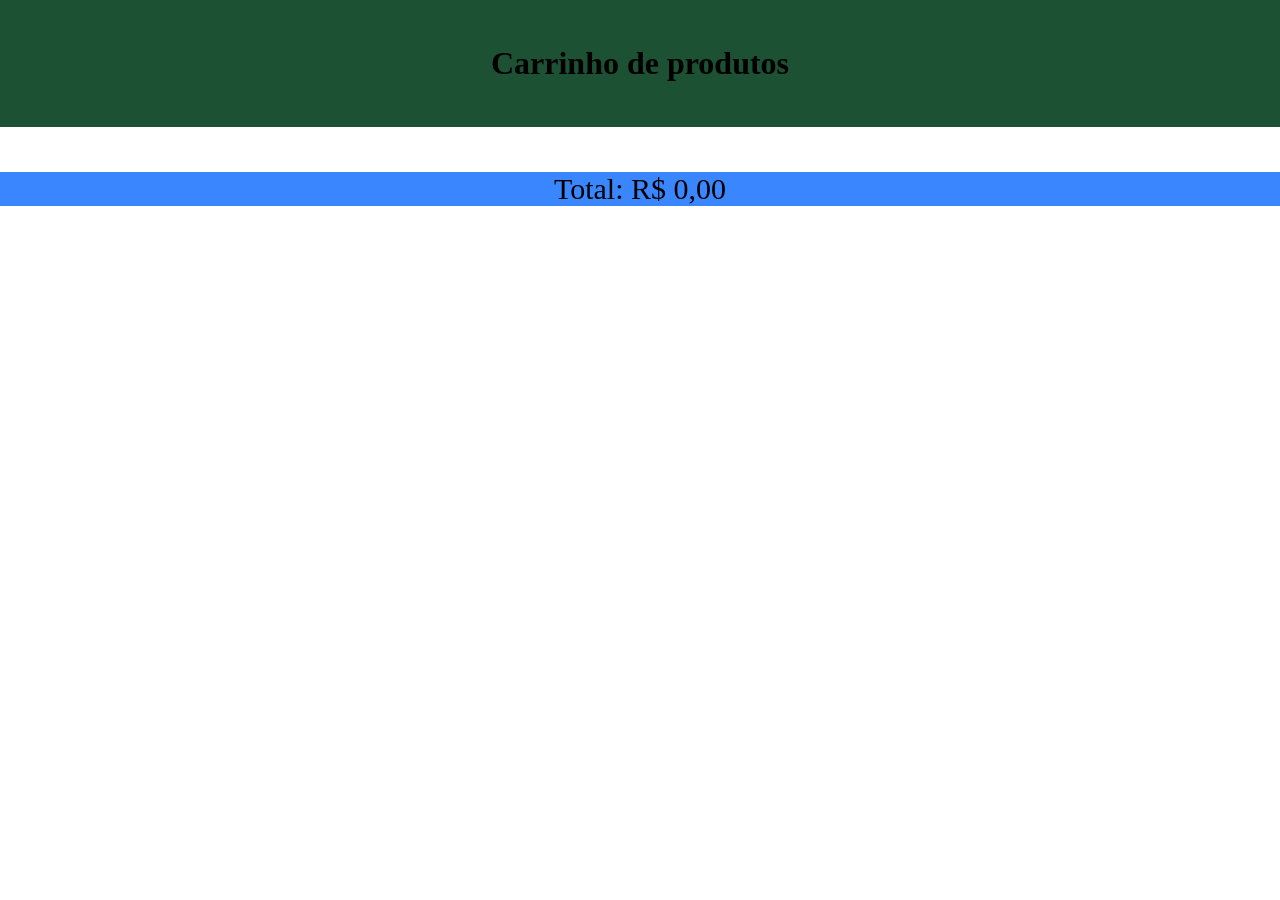
<file: carrinho.html>
<!DOCTYPE html>
<html lang="pt-br">
<head>
    <meta charset="UTF-8">
    <meta name="viewport" content="width=device-width, initial-scale=1.0">
    <title>Carrinho</title>
    <link rel="stylesheet" href="carrinho.css">
</head>
<body>
    <header>
        <h1>Carrinho de produtos</h1>
    </header>
        <div id="carrinho"></div>
        <div id="total">Total: R$ 0,00</div>

    <script src="carrinho.js"></script>
</body>
</html>
</file>
<file: carrinho.css>
* {
    margin: 0;
    padding: 0;
    box-sizing: border-box;
}

img {
    width: 200px;
    height: auto;
}

header{
    text-align: center;
    padding: 5vh;
    background-color: #1C5133;
}



.produto {
    display: flex;
    flex-direction: row;
    gap: 50px;
    justify-content: center;
    align-items: center;
    margin-bottom: 3vh;
}

.produto input {
    width: 50px;
    height: 20px;
}

#total {
    display: flex;
    justify-content: center;
    font-size: 30px;
    margin-top: 5vh;
    background-color: #3A86FF;
}
</file>
